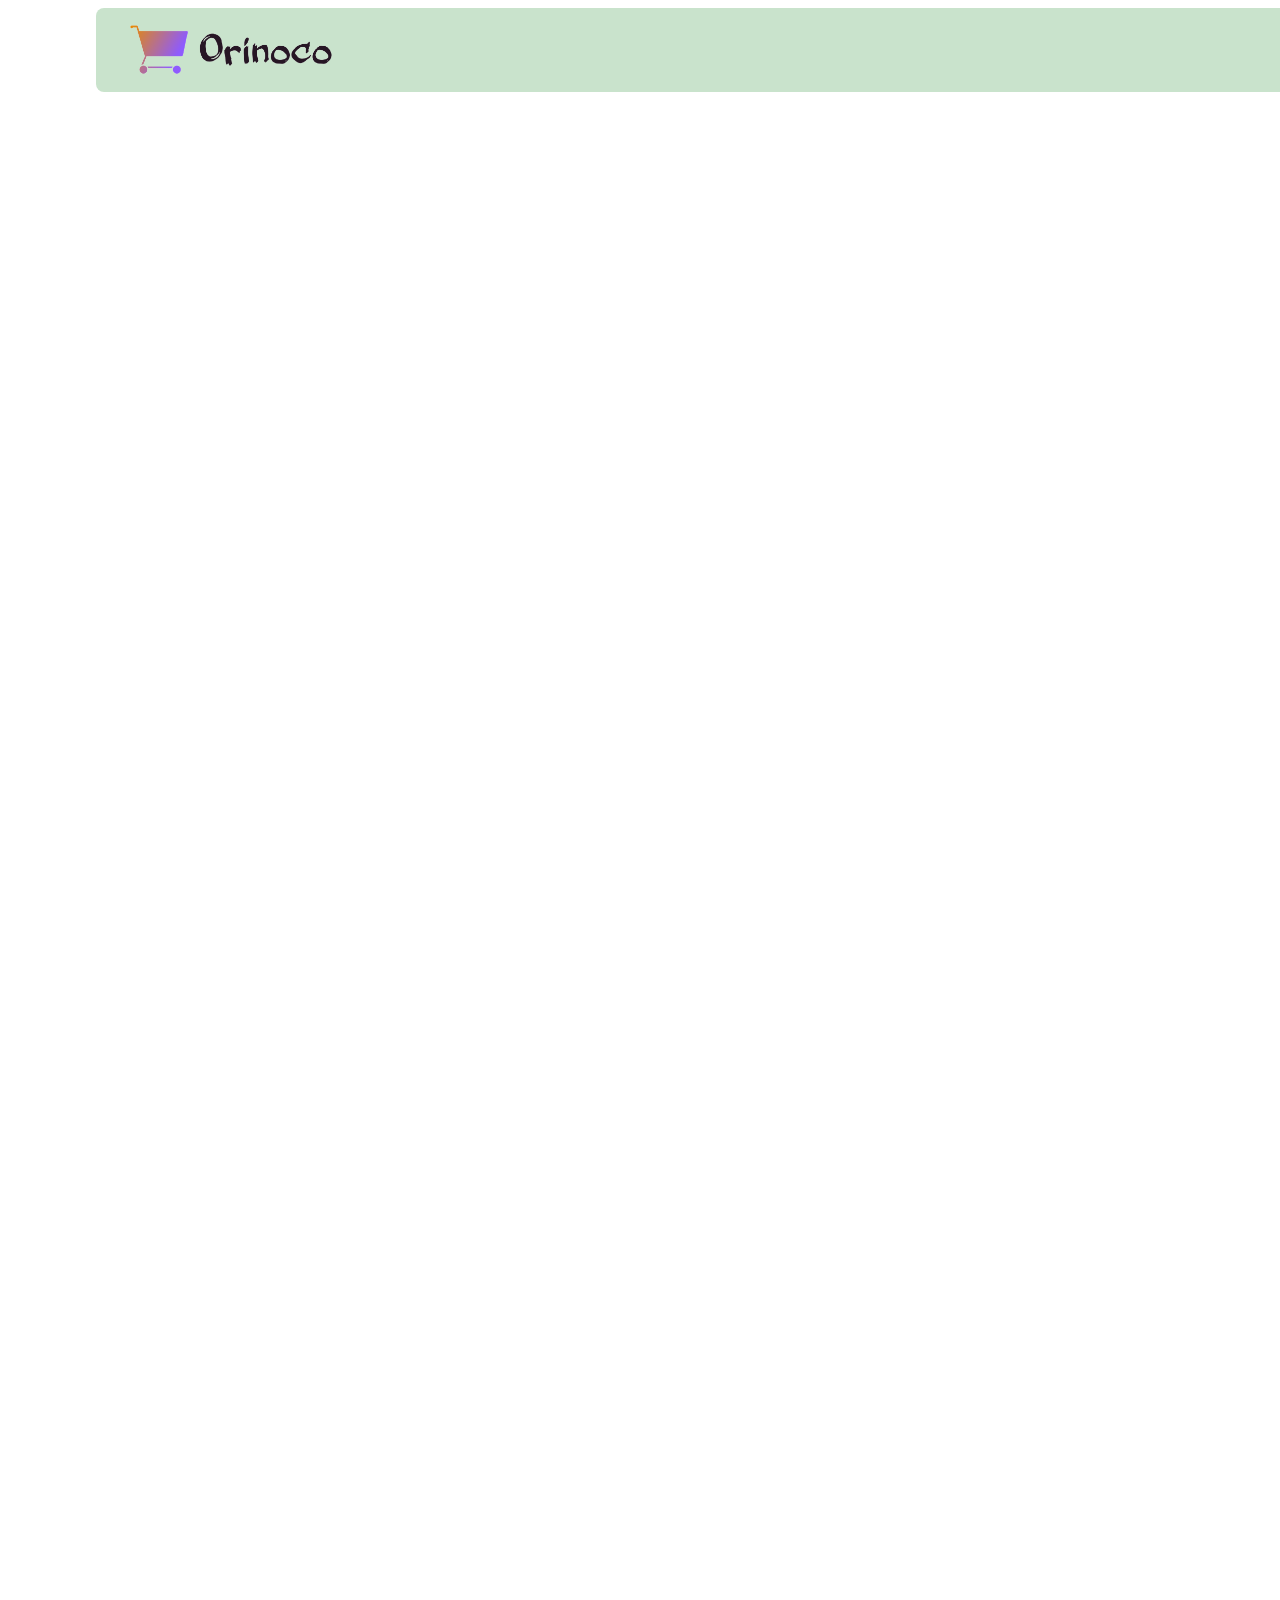
<file: index.html>
<!DOCTYPE html>
<html lang="fr">
  <head>
    <meta charset="UTF-8" />
    <meta http-equiv="X-UA-Compatible" content="IE=edge" />
    <meta name="viewport" content="width=device-width, initial-scale=1.0" />

    <link rel="stylesheet" href="css/style.css" />

    <title>Orinoco</title>
  </head>
  <body>
        <!-- Start HEADER -->
    <header class="header">
      <!-- logo -->
      <section class="headder__logo">
        <a class="header__logo__link" href="index.html"
          ><img
            class="header__logo__link__img"
            src="assets/img/orinoco.png"
            alt="logo-site"
        /></a>
      </section>
      <!-- panier -->
      <section class="header__basket">
        <a id="basketPreview" href="panier.html"><img src="assets/img/shopping-basket.png" alt="" srcset=""> <span id="nombreProduct"></span></a>
      </section>
    </header>
    <!-- End HEADER -->

    <!-- Start MAIN -->
    <main class="main">
      <section  id="containerMain">
        <ul id="listProducts">
          <template id="templateProduct">
          <li id="elementProducts">
              <figure>
                <img id="imageProduct" src="" alt="" />
                <figcaption>
                  <h2 id="titleProduct"></h2>
                </figcaption>
              </figure>
              <h3 id="priceProduct"></h3>
              <p id="descriptionProduct"></p>
              <a id="linkProduct" href=""><p>+</p></a>
          </li>
        </template>
        </article>
        </ul>
      </section>
    </main>
    <!-- End HEADER -->

    <!-- Start FOOTER -->
    <footer class="footer">
      <ul class="footer__list">
      </ul>
    </footer>
    <!-- End FOOTER -->
  </body>

  <script src="js/global-function.js"></script>
  <script src="js/pages/index.js"></script>
 

</ht
</file>
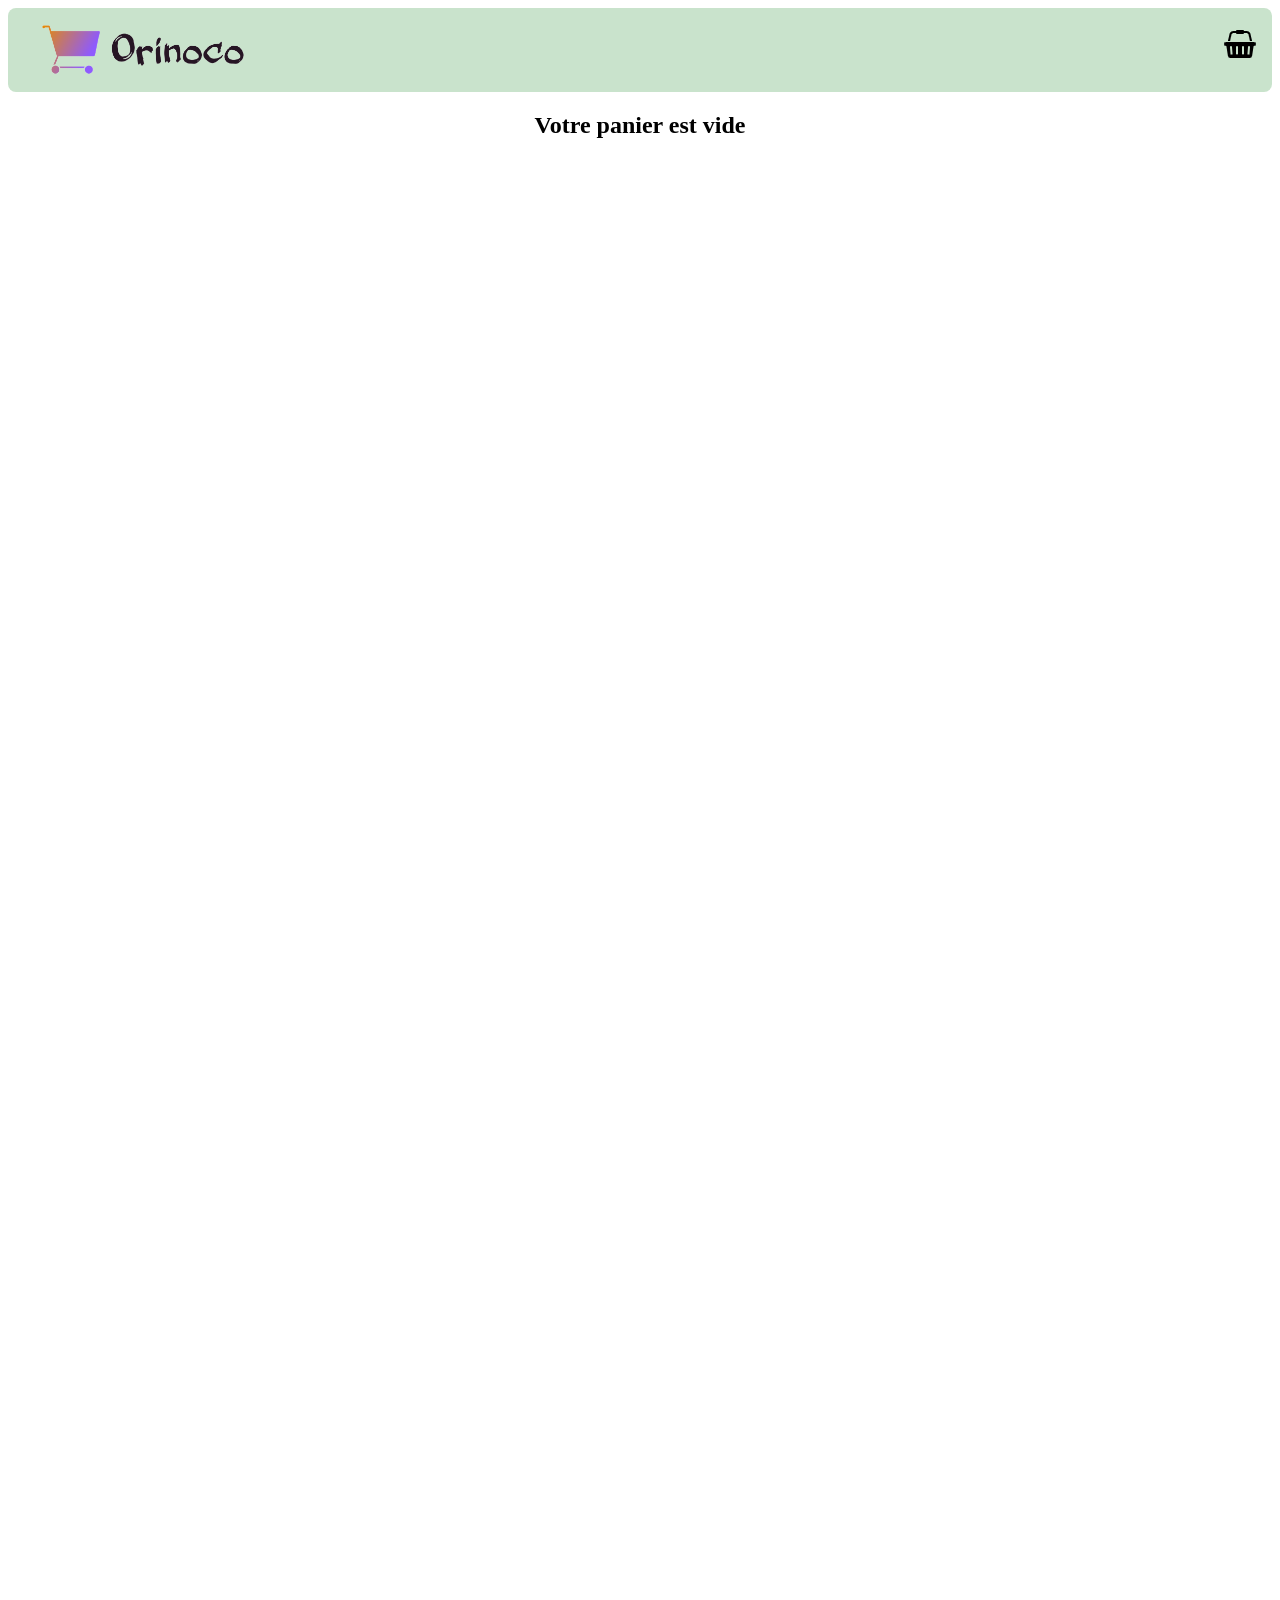
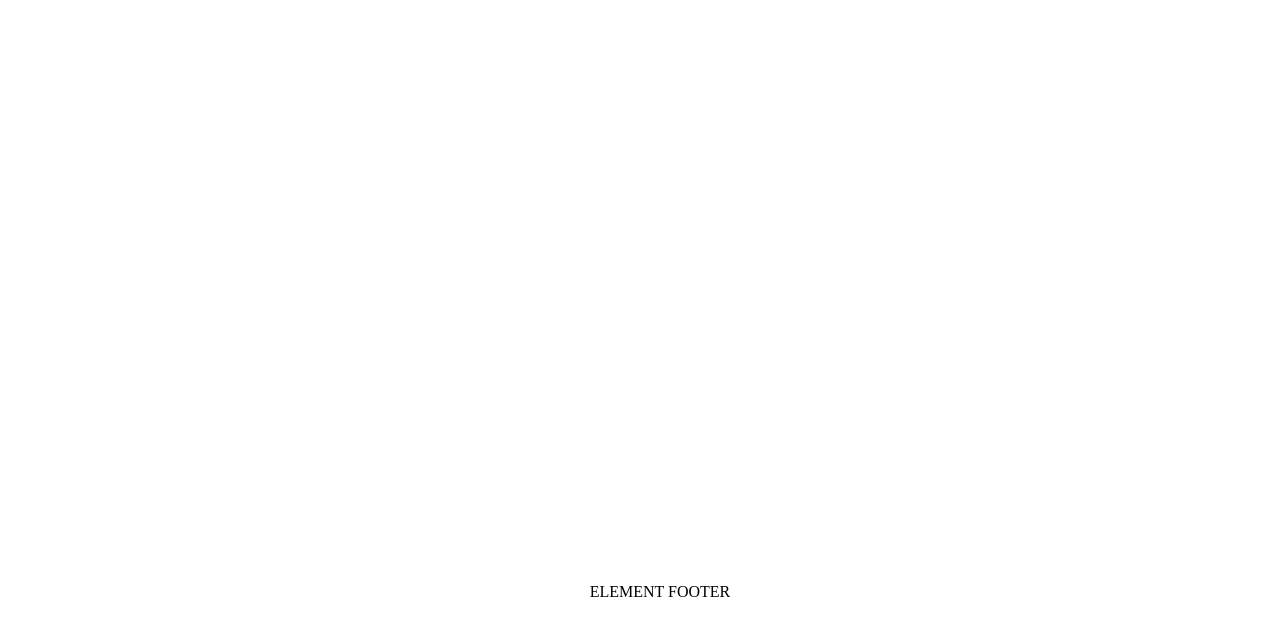
<file: panier.html>
<!DOCTYPE html>
<html lang="fr">
  <head>
    <meta charset="UTF-8" />
    <meta http-equiv="X-UA-Compatible" content="IE=edge" />
    <meta name="viewport" content="width=device-width, initial-scale=1.0" />

    <link rel="stylesheet" href="css/style.css" />

    <title>Panier</title>
  </head>

<body>
  </head>

  <body>
       <!-- Start HEADER -->
       <header class="header">
        <!-- logo -->
        <section class="headder__logo">
          <a class="header__logo__link" href="index.html"
            ><img
              class="header__logo__link__img"
              src="assets/img/orinoco.png"
              alt="logo-site"
          /></a>
        </section>
        <!-- panier -->
        <section class="header__basket">
          <a id="basketPreview" href="panier.html"><img src="assets/img/shopping-basket.png" alt="" srcset=""> <span id="nombreProduct"></span></a>
        </section>
      </header>

    <!-- Start MAIN -->
    <main id="mainBasket">
      <!-- ORDER SUMMARY -->
      <section id="orderTab">
        <h2>Votre panier <span id="basketEmpty"></span></h2>
        <table id="mainTable">
          <template id="productHeadList"> 
            <tr>
              <th class="delete">Supprimer</th>
              <th>Produit</th>
              <th>lentille</th>
              <th>Quantité</th>
              <th>Prix unitaire</th>
              <th>Prix</th>  
            </tr>
          </template>
          <tbody id="productsList">
            <template id="productTemplate">
              <tr id=productElt>
                <td><button class="btnDeleteElt">X</button></td>
                <td id="productName"></td>
                <td id="productLenses"></td>
                <td id="productQuantity"></td>
                <td id="priceUnit"></td>
                <td id="productPrice"></td>
              </tr>
            </template>
          </tbody>
          <tr id="totalPrice"></tr>
          <template id="templateTotalPrice">
            <th>Total</th>
            <td id="productTotalPrice"></tr>
            </template>
          </tr>
        </table>
      </section>

      <!-- ORDER PURCHASE -->
      <section id="orderPurchase">
        <template id="templateForm">
        <h2 class="order-purchase__title">Passer commande</h2>

        <form id="contactBloc" action="commande.html" method="post">
          <!-- FIRSTNAME -->
          <label for="firstName" class="label">Prénom :</label>
          <input type="text" name="firstName" id="firstName" class="input" 
          pattern="^(([a-zA-ZÀ-ÿ]+[\s\-]{1}[a-zA-ZÀ-ÿ]+)|([a-zA-ZÀ-ÿ]+))$" required>

          <!-- LASTNAME -->
          <label for="lastname" class="label">Nom :</label>
          <input type="text" name="lastName" id="lastName" class="input" 
          pattern="^(([a-zA-ZÀ-ÿ]+[\s\-]{1}[a-zA-ZÀ-ÿ]+)|([a-zA-ZÀ-ÿ]+))$" required>

          <!-- EMAIL -->
          <label for="email" class="label">E-mail :</label>
          <input type="email" name="email" id="email" class="input" 
          pattern="^[a-zA-Z0-9._-]+@[a-zA-Z0-9._-]{2,}\.[a-z]{2,4}$" required>

          <!-- ADRESS -->
          <label for="adress" class="label">Adresse :</label>
          <input type="text" name="address" id="address" class="input" 
          pattern="^(([a-zA-ZÀ-ÿ0-9]+[\s\-]{1}[a-zA-ZÀ-ÿ0-9]+)){1,10}$" required>

          <!-- CITY -->
          <label for="city" class="label">Ville :</label>
          <input type="text" name="city" id="city" class="input" 
          pattern="^(([a-zA-ZÀ-ÿ]+[\s\-]{1}[a-zA-ZÀ-ÿ]+)|([a-zA-ZÀ-ÿ]+)){1,10}$" required />


          <!-- SUBMIT -->
          <button id="confirmPurchase" type="submit" name="commander">Commander</button>
          </form>
        </template>
      </section>
    </main>
    <!-- End HEADER -->

    <!-- Start FOOTER -->
    <footer class="footer">
      <ul class="footer__list">
        <li class="footer__list__element">ELEMENT FOOTER</li>
      </ul>
    </footer>
    <!-- End FOOTER -->
  </body>
  <script src="js/global-function.js"></script>
  <script src="js/class.product.js"></script>
  <script src="js/pages/panier.js"></script>
</html>
</file>
<file: css/style.css>
* {
  list-style-type: none;
  text-decoration: none;
}

body {
  display: flex;
  flex-flow: column wrap;
  align-items: center;
}

.header {
  display: flex;
  justify-content: space-between;
  width: 100%;
  background-color: #c9e3cc;
  border-radius: 0.5rem;
}
.header__logo__link__img {
  position: relative;
  left: -2rem;
  height: 5rem;
  width: 21rem;
  object-fit: cover;
  border-radius: 0.5rem;
}
.header__basket a {
  position: relative;
  top: 1.3rem;
  left: -1rem;
  text-decoration: none;
  font-size: 1.5rem;
}

#nombreProduct {
  color: black;
  font-size: 2rem;
  position: relative;
  top: -0.2rem;
}

.footer {
  display: flex;
  position: relative;
  top: 120rem;
}

#containerMain {
  display: flex;
  justify-content: center;
}

#listProducts {
  display: flex;
  flex-flow: row wrap;
  width: 90rem;
  height: auto;
  border-radius: 0.5rem;
  border-top-right-radius: 1rem;
  padding: 0;
}

#elementProducts {
  background-color: #B8CBD0;
  width: 27rem;
  height: 32rem;
  margin-right: 1rem;
  margin-bottom: 1.5rem;
  border: 1px solid;
  border-radius: 0.5rem;
}

#imageProduct {
  position: relative;
  top: -0.5rem;
  left: -2rem;
  height: 20rem;
  width: 26rem;
  object-fit: cover;
  border-radius: 0.5rem;
}

#titleProduct {
  position: relative;
  display: flex;
  justify-content: flex-start;
  left: -1.5rem;
  top: -1rem;
}

#priceProduct {
  position: relative;
  top: -3.7rem;
  left: 21rem;
}

#descriptionProduct {
  position: relative;
  top: -4rem;
  left: 0.5rem;
  word-break: normal;
}

#linkProduct {
  position: relative;
  top: -7rem;
  left: 0;
}

#linkProduct p {
  text-decoration: none;
  font-size: 4rem;
  text-align: center;
  color: #333533;
}

#linkProduct p:hover {
  transform: scale(1.5);
}

#mainProduct {
  display: flex;
  width: 1440px;
  height: 31rem;
}

#container {
  position: relative;
  display: flex;
  justify-content: center;
  background-color: #b8cbd0;
  position: relative;
  border-radius: 0.5rem;
  width: 80rem;
  height: 60rem;
  top: 2rem;
  left: 2rem;
}

#imageEltProduct {
  position: relative;
  top: 2rem;
  left: -1rem;
  width: 70rem;
  height: 40rem;
  object-fit: cover;
  border: 1px solid;
  border-radius: 0.5rem;
}

#titleEltProduct {
  position: relative;
  top: 0.5rem;
  left: 0;
  font-size: 2rem;
}

#descriptionEltProduct {
  position: relative;
  top: -3rem;
  left: 0;
  font-size: 1.5rem;
}

#listLensesProduct {
  position: relative;
  width: 20rem;
  top: -2rem;
  left: 0;
}

#listLensesProduct label {
  font-size: 2rem;
}

#listLensesProduct select {
  position: relative;
  margin-top: 0.5rem;
  border-radius: 0.5rem;
  font-size: 1.2rem;
}

#listQuantityProduct {
  position: relative;
  width: 20rem;
  top: 0;
  left: 0;
}

#listQuantityProduct label {
  font-size: 2rem;
}

#listQuantityProduct select {
  position: relative;
  left: 0.3rem;
  width: 5rem;
  height: 1.5rem;
  margin-top: 0.5rem;
  border-radius: 0.5rem;
  font-size: 1.2rem;
}

#priceEltProduct {
  position: relative;
  width: 30rem;
  top: 7rem;
  left: 63rem;
  font-size: 1.7rem;
}

#btnAddBasket {
  position: relative;
  top: -6rem;
  left: 23rem;
  width: 30rem;
  height: 5rem;
  font-size: 1.7rem;
  border-radius: 0.5rem;
}

#mainBasket {
  display: flex;
  flex-flow: column nowrap;
  align-items: center;
  position: relative;
  top: 0;
}

/* tableau de commande */
#orderTab {
  position: relative;
  display: flex;
  justify-content: center;
  flex-flow: column;
  margin-bottom: 5rem;
}

h2 {
  position: relative;
  top: 0;
  text-align: center;
}

#mainTable {
  position: relative;
  table-layout: fixed;
  text-align: center;
  width: 60rem;
  margin-bottom: 0.5rem;
  border-radius: 0.5rem;
}

#mainTable th {
  background-color: #b8cbd0;
  height: 2rem;
}

#mainTable td {
  background-color: #c9e3cc;
  height: 2rem;
}

.deleteItem {
  width: 6rem;
}

#totalPrice {
  position: relative;
  left: 39.95rem;
  border: 0px;
}

#totalPrice p {
  position: relative;
}

.btnDeleteElt {
  background-color: #a21212;
  color: white;
  border-radius: 0.2rem;
  height: 1.5rem;
  width: 2rem;
}

#btnDelete {
  position: relative;
  top: 5rem;
  left: 1rem;
  border-radius: 0.2rem;
  width: 10rem;
  height: 1.5rem;
}

/* Formulaire de commande */
#orderPurchase {
  display: flex;
  flex-direction: column;
  align-items: center;
}

#contactBloc {
  display: flex;
  flex-direction: column;
  position: relative;
  top: 2rem;
}

.label {
  margin-top: 1rem;
  margin-bottom: 0.5rem;
  font-weight: light;
  font-size: 1.4rem;
}

.input {
  height: 1.5rem;
  width: 20rem;
  font-size: 1.2rem;
  font-weight: light;
  border: 1px solid black;
}

.input:valid {
  border: 2px green solid;
}

.input:invalid {
  border: 2px red solid;
}

#confirmPurchase {
  position: relative;
  top: 3rem;
  left: 5.5rem;
  height: 2rem;
  width: 10rem;
  background-color: #d5f5ba;
}

#mainOrderStatus {
  display: flex;
  justify-content: center;
}

#contact {
  font-size: 1.4rem;
}

#orderIdElt, #emailElt, #fullName, #addressElt, #cityElt, #totalPriceOrder {
  font-weight: bolder;
}

#returnIndex {
  background-color: #b8cbd0;
  width: 12rem;
  height: 3rem;
  border-radius: 0.2rem;
  font-size: 1.2rem;
}

/*# sourceMappingURL=style.css.map */
</file>
